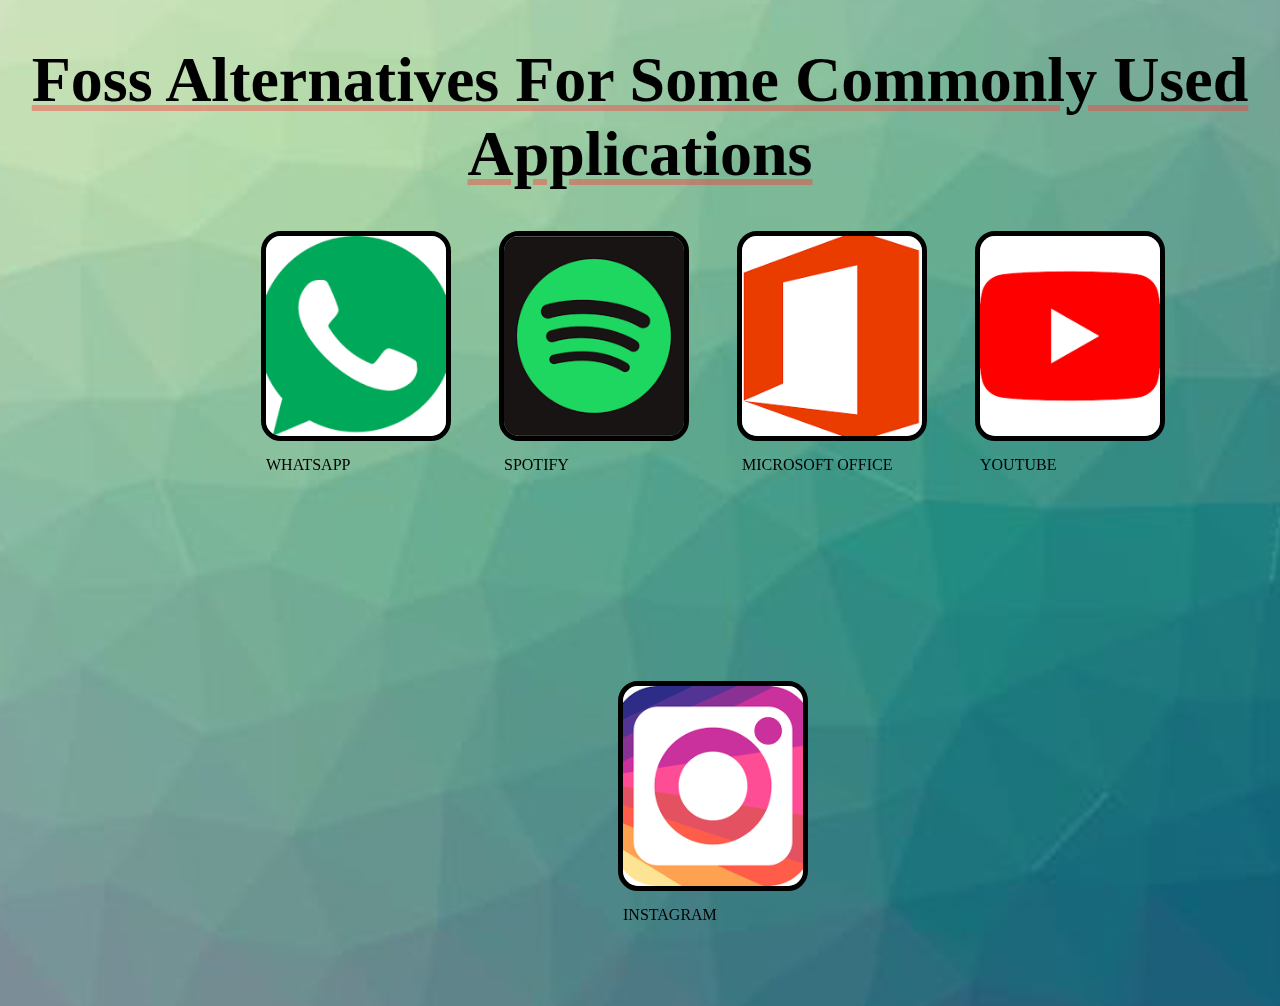
<file: alternatives.html>
<!DOCTYPE html>
<html lang="en">
  <head>


<html>
<head>
	<title>FOSS</title>
	<style>
		body{
			background-image: url('bg.png');
		}
		.card-container {
		  position:absolute;
		  display: flex;
		  margin-left: 10%;
		  margin-top: -10%;
		  flex-wrap: wrap;
		  justify-content: center;
		  align-items: center;
		  height: 100vh;
		}
		
		.card {
		  position: relative;
		  width: 180px;
		  height: 200px;
		  margin: 29px;
		  perspective: 1000px;
		}
		
		.card-front, .card-back {
		  border-style:solid;
		  border-width: 5px;
		  border-color: black;
		  border-radius: 20px;
		  position: absolute;
		  top: 0;
		  left: 0;
		  width: 100%;
		  height: 100%;
		  backface-visibility: hidden;
		  transition: transform 1s;
		}
		
		.card-front {
		  transform: rotateY(0deg);
		}
		
		.card-back {
		  transform: rotateY(180deg);
		}
		
		.card:hover .card-front {
		  transform: rotateY(180deg);
		}
		
		.card:hover .card-back {
		  transform: rotateY(0deg);
		}
		
		.card img {
		  width: 100%;
		  border-style: none;
		  border-radius: 15px;
		  height: 100%;
		  background-color: rgba(0, 0, 0, 0.4);
		  object-fit: cover;
		}
		
		.card button {
		  position: absolute;
		  bottom: 5%;
		  left: 26%;
		  padding: 10px;
		  color: aqua;
		  background-color: rgba(0, 0, 0, 0.463);
		  border: 1px solid white;
		  border-radius: 5px;
		}
		
		.card button a {
		  text-decoration: none;
		  color: white;
		}
		H1.heading_alt{
				font-weight: 600;
				font-size: 400%;
				font-family: 'Times New Roman', Times, serif;
				text-decoration:underline;
				text-shadow: 30px;
				text-decoration-color:rgba(255, 54, 54, 0.423);
				text-transform: capitalize;
		}
	</style>
</head>

<H1 class="heading_alt" align="center" style="border: 10px;">Foss Alternatives for some commonly used Applications</H1>

<body>
	<div class="main">
		<div class="card-container">
			<div class="card">
				<div class="card-front">
					<img src="imagescard/whatsapp.png" alt="Card 1 Front">
					<P>WHATSAPP</P>
				</div>
				<div class="card-back">
					<img src="imagescard/ele.png" alt="Card 1 Back">
					<button><a  style="font: bolder"  href="https://element.io/download">Download</a></button>
					<p>ELEMENT</p>
				</div>
			</div>
		
		<div class="card">
			<div class="card-front">
				<img src="imagescard/poti.png" alt="Card 2 Front">
				<p>SPOTIFY</p>
			</div>
			<div class="card-back">
				<img src="imagescard/bb.png" alt="Card 2 Back">
				<button><a href="https://sangwan5688.github.io">Download</a></button>
				<p>BLACKHOLE</p>
			</div>
		</div>
	
		<div class="card">
			<div class="card-front">
				<img src="imagescard/mof.png" alt="Card 3 Front">
				<p>MICROSOFT OFFICE</p>
			</div>
			<div class="card-back">
				<img src="imagescard/lib.png" alt="Card 3 Back">
				<button><a href="https://www.libreoffice.org">Download</a></button>
				<p>LIBRE OFFICE</p>
			</div>
		</div>
		

		<div class="card">
			<div class="card-front">
				<img src="imagescard/utu.png" alt="Card 4 Front">
				<p>YOUTUBE</p>
			</div>
		
			<div class="card-back">
				<img src="imagescard/SS.png" alt="Card 4 Back">
				<button><a href="https://joinpeertube.org">PEER         TUBE</a></button>
				<p>PEER-TUBE</p>
			</div>
		</div>
																			
		<div class="card">
			<div class="card-front">
				<img src="imagescard/inst.png" alt="Card 5 Front">
				<p>INSTAGRAM</p>
			</div>
			<div class="card-back">
				<img src="imagescard/pix.png" alt="Card 5 Back">
				<button><a href="https://pixelfed.org">PIXELFED</a></button>
				<p>PIXELFED</p>
			</div>
		</div>
	</div>

  </head>
  </BOdy>
</html>
</file>
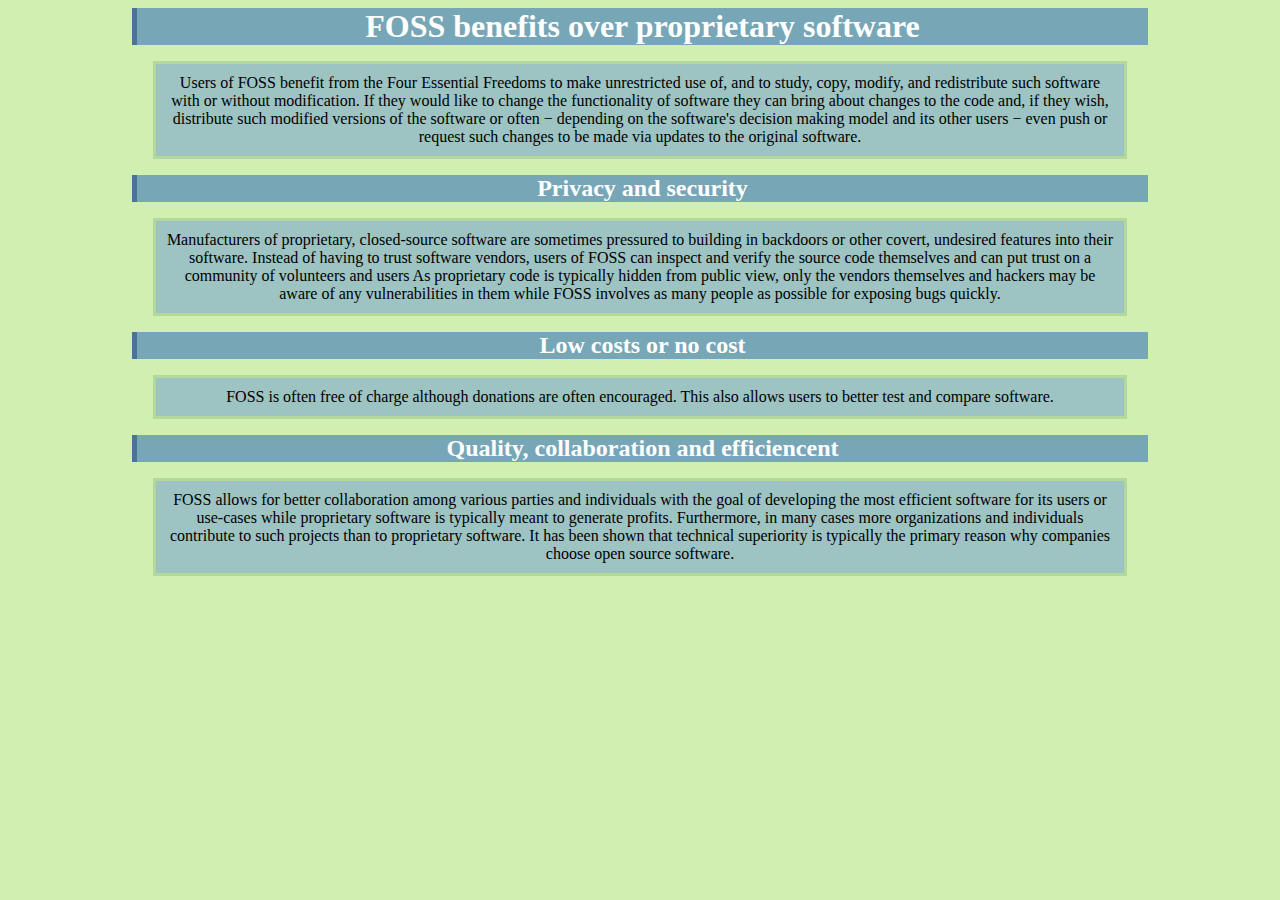
<file: benefits.html>
<!DOCTYPE html>
<html lang="en">
<head>
    <meta charset="UTF-8">
    <meta http-equiv="X-UA-Compatible" content="IE=edge">
    <meta name="viewport" content="width=device-width, initial-scale=1.0">
    <title> FOSS benefits over proprietary software </title>
    <link rel="stylesheet" href="style1.css">
</head>
<body>
    <h1> FOSS benefits over proprietary software </h1>
    <p> Users of FOSS benefit from the Four Essential Freedoms to make unrestricted use of, and to study, copy, modify, and redistribute such software with or without modification. If they would like to change the functionality of software they can bring about changes to the code and, if they wish, distribute such modified versions of the software or often − depending on the software's decision making model and its other users − even push or request such changes to be made via updates to the original software.  </p>
    <h2> Privacy and security </h2>
    <p> Manufacturers of proprietary, closed-source software are sometimes pressured to building in backdoors or other covert, undesired features into their software. Instead of having to trust software vendors, users of FOSS can inspect and verify the source code themselves and can put trust on a community of volunteers and users As proprietary code is typically hidden from public view, only the vendors themselves and hackers may be aware of any vulnerabilities in them while FOSS involves as many people as possible for exposing bugs quickly.  </p>
    <h2> Low costs or no cost </h2>
    <p> FOSS is often free of charge although donations are often encouraged. This also allows users to better test and compare software.  </p>
    <h2> Quality, collaboration and efficiencent </h2>
    <p> FOSS allows for better collaboration among various parties and individuals with the goal of developing the most efficient software for its users or use-cases while proprietary software is typically meant to generate profits. Furthermore, in many cases more organizations and individuals contribute to such projects than to proprietary software. It has been shown that technical superiority is typically the primary reason why companies choose open source software. </p>
</body>
</html>
</file>
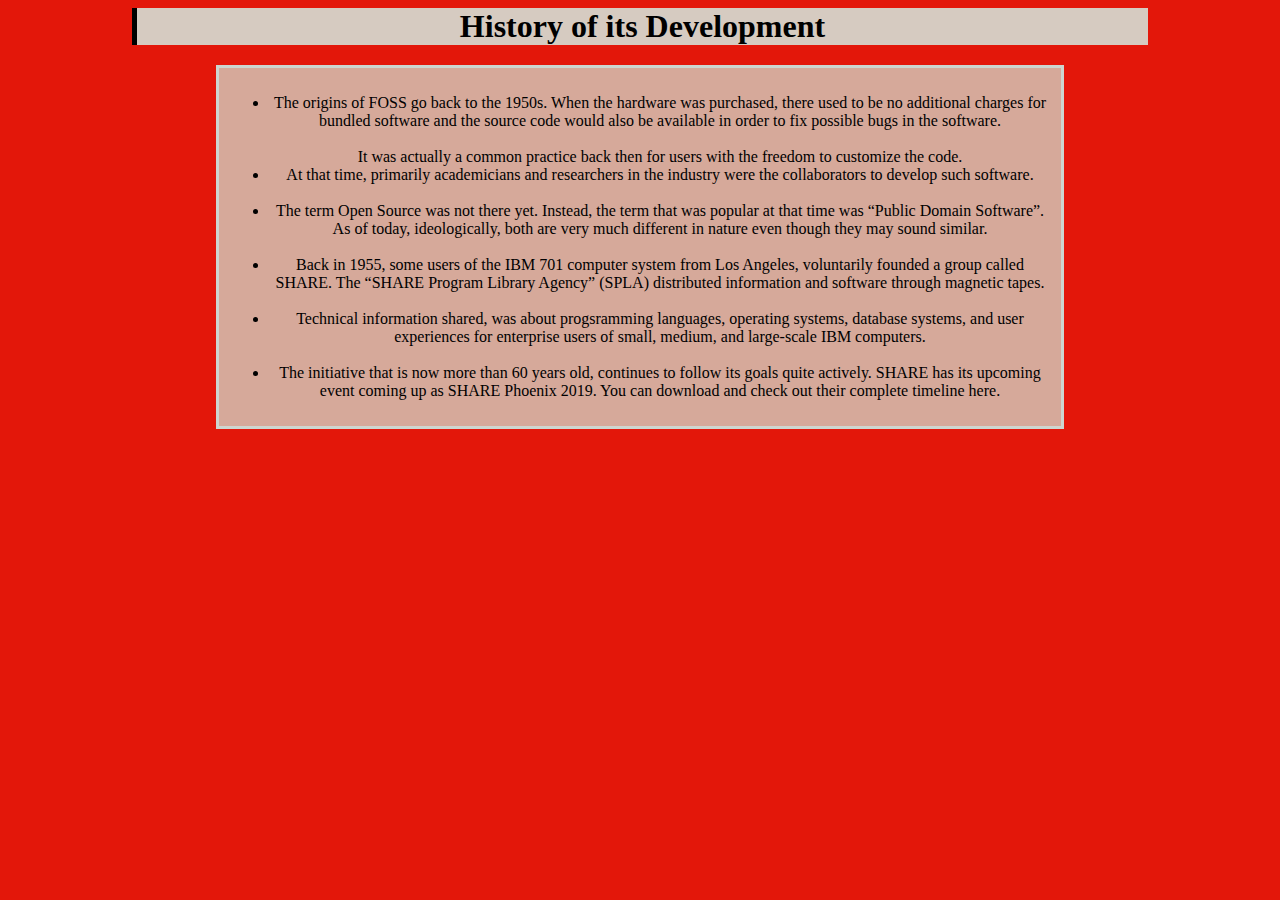
<file: history.html>
<!DOCTYPE html>
<html lang="en">
<head>
    <meta charset="UTF-8">
    <meta http-equiv="X-UA-Compatible" content="IE=edge">
    <meta name="viewport" content="width=device-width, initial-scale=1.0">
    <title>History of its development</title>
    <link rel="stylesheet" href="stile.css">
</head>
<body>
    <h1> History of its Development </h1>
    <div class="main-content">
    <ul>
    <p>
    <li> The origins of FOSS go back to the 1950s. When the hardware was purchased, there used to be no additional charges for bundled software and the source code would also be available in order to fix possible bugs in the software.
    </li>
    <br>
    It was actually a common practice back then for users with the freedom to customize the code.
    <br>
    <li>
    At that time, primarily academicians and researchers in the industry were the collaborators to develop such software.
    </li>
    <br>
    <li>
        The term Open Source was not there yet. Instead, the term that was popular at that time was “Public Domain Software”. As of today, ideologically, both are very much different in nature even though they may sound similar.
    </li>
    <br>
    <li> Back in 1955, some users of the IBM 701 computer system from Los Angeles, voluntarily founded a group called SHARE. The “SHARE Program Library Agency” (SPLA) distributed information and software through magnetic tapes.
    </li> 
    <br>
    <li> Technical information shared, was about progsramming languages, operating systems, database systems, and user experiences for enterprise users of small, medium, and large-scale IBM computers.
    </li>
    <br>
    <li> The initiative that is now more than 60 years old, continues to follow its goals quite actively. SHARE has its upcoming event coming up as SHARE Phoenix 2019. You can download and check out their complete timeline here.
    </li>
    </p>
    </ul>
</div>
</body>
</html>
</file>
<file: style1.css>
body{
    text-align: center;
    background-color: #D0EFB1;
}

p{
    width: 75%;
    margin-left: auto;
    margin-right: auto;
    border: 3px solid #B3D89C;
    padding: 10px;
    font-family: Cambria;
    background-color: #9DC3C2;
}

h1,h2{
    background-color: #77A6B6;
    width: 80%;
    color: #FFF;
    margin: auto;
    border-left: 5px solid #4D7298;
}
.center {
	text-align: center;
	display: flex;
	justify-content: center;
	align-items: center;
	height: 100vh;
  }
</file>
<file: stile.css>
body{
    text-align: center;
    background-color: #E3170A;
}
.main-content{
    width: 65%;
    margin: auto;
    margin-top: 20px;
    border: 3px solid #CDD6D0;
    padding: 10px;
    font-family: Cambria;
    background-color: #D6A99A;
}
h1,h2{
    background-color: #D6CBC1;
    width: 80%;
    margin: auto;
    border-left: 5px solid ;
}

p{
    width: 80%;
}
</file>
